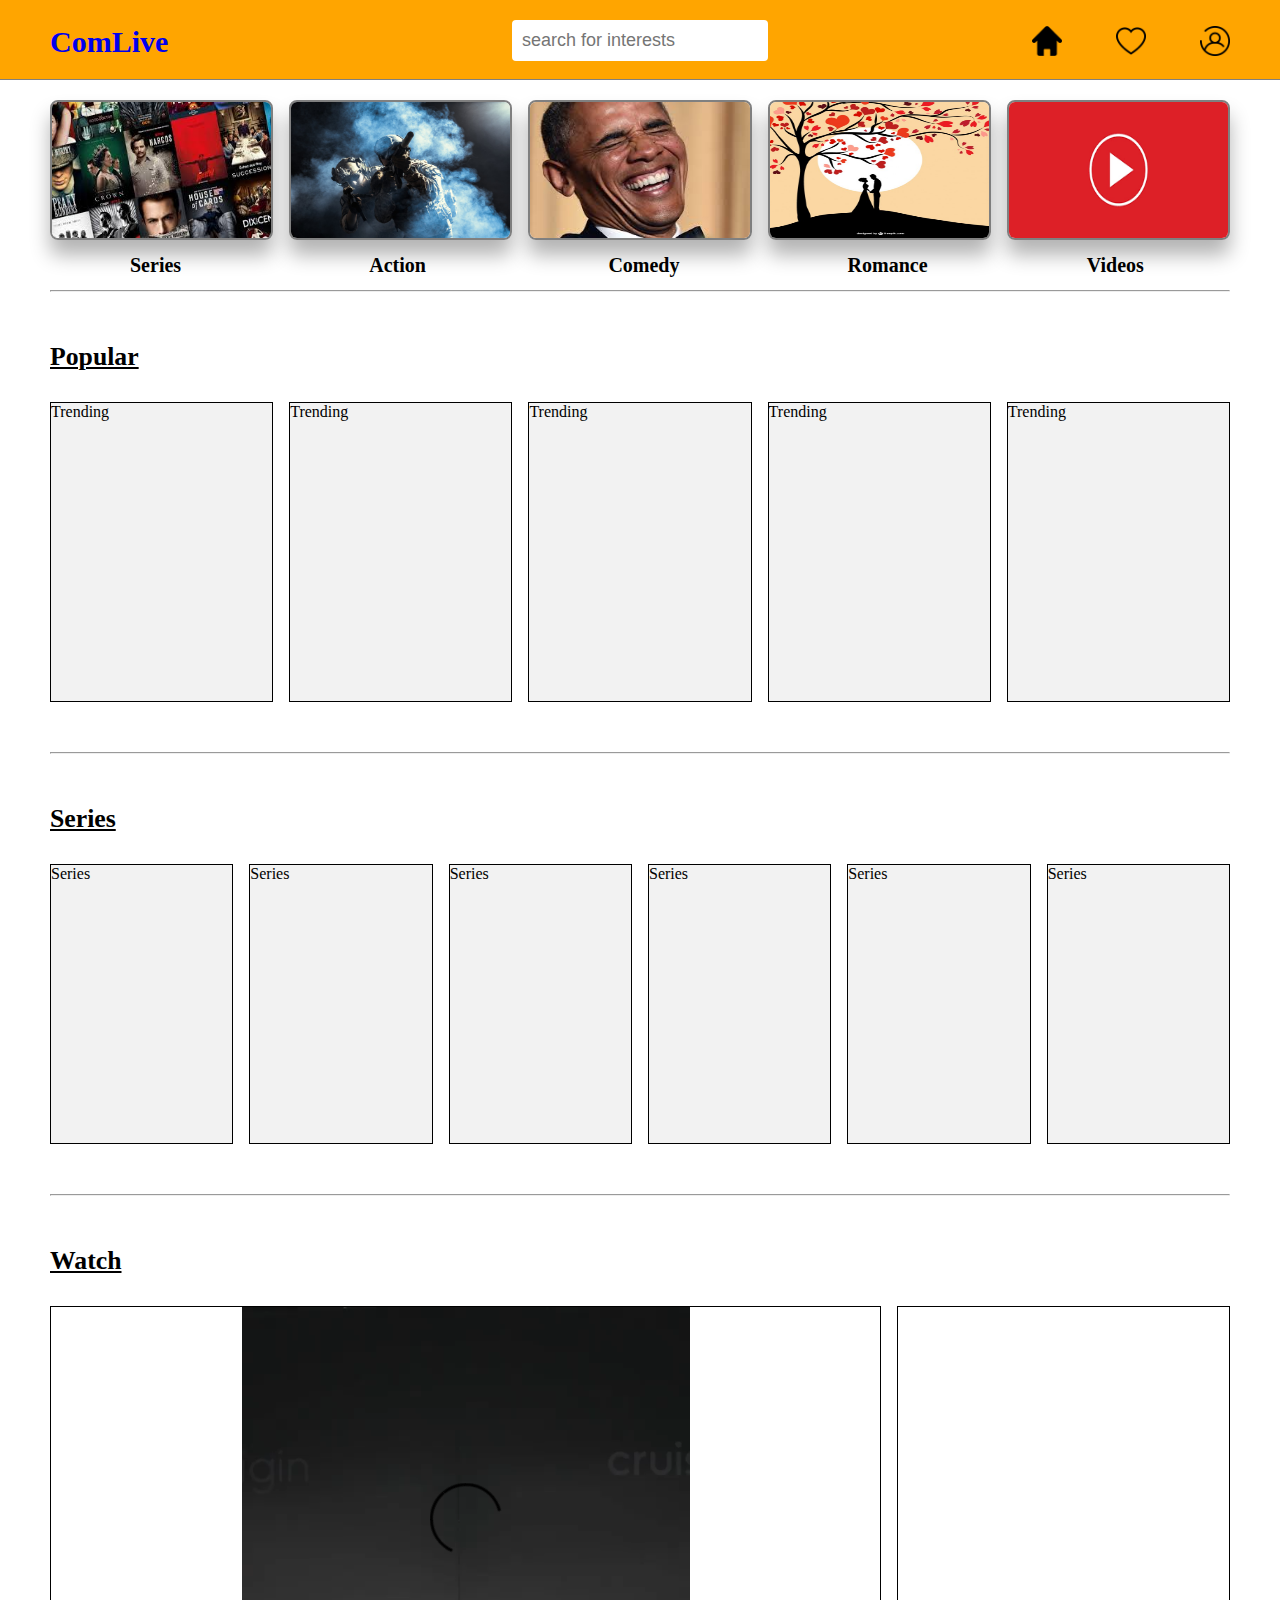
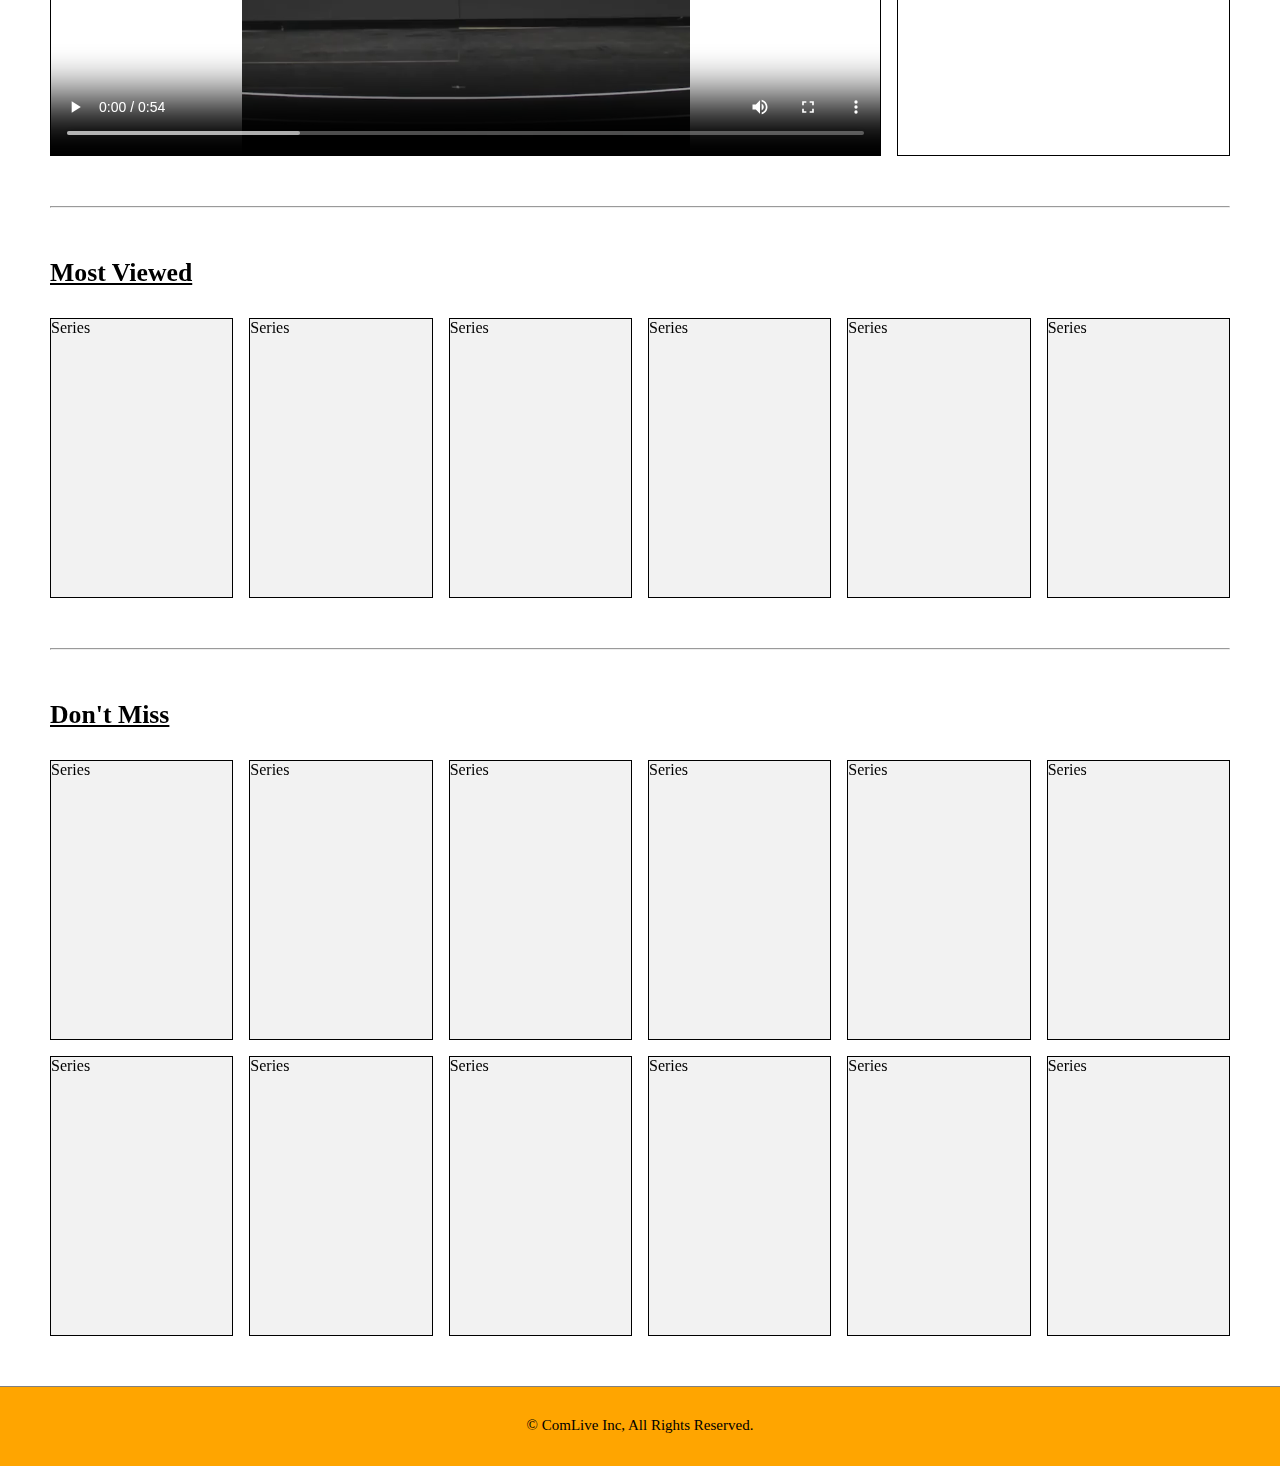
<file: index.html>
<!doctype html>
<html>
<head>
	<meta charset="utf-8" />
	<meta name="viewport" content="width=device-width" />
	<meta name="description" content="A website that uses photos to tell stories" />
	<meta name="keywords" content="comics, photography, creativity, storytelling, drama" />
	<title>Comlive Homepage</title>
	<link rel="stylesheet" href="./style.css" />
</head>
<body>
	<header>
		<div class="h-con">	    
			<div id="logo">
				<a href="index.html">ComLive<a/>
			</div>
			<div id="scon"><input type="search" placeholder="search for interests" /></div>
			<nav>
			    <ul>			   	
			        <li><a href="index.html"><img src="homepage.png" style=width:30px; height:30px; /></a></li>
			   	    <li><a href="favorites.html"><img src="heart.png" style=width:30px; height:30px; /></a></li>
				    <li><a href="edit-profile.html"><img src="profile.png" style=width:30px; height:30px; /></a></li>
				</ul>
			</nav>	
		</div>   
	</header>

	<header>
		<div class="h-con2">	    
			<div id="logo">
				<a href="index.html">ComLive<a/>
			</div>
			<nav>
			    <ul>			   	
			        <li><a href="index.html"><img src="magnifying-glass.png" style=width:30px; height:30px; /></a></li>
			   	    <li><a href="favorites.html"><img src="heart.png" style=width:30px; height:30px; /></a></li>
				    <li><a href="edit-profile.html"><img src="profile.png" style=width:30px; height:30px; /></a></li>
				</ul>
			</nav>	
		</div>   
	</header>

    <nav class="secguide">
    	<div class="catg">
		    <a href="series.html">
		    	<div>
	    			<img src="series-o.jpg" alt="series" />
	    			<div class="cen-desc">Series</div>
	    		</div>
	    	</a>
	    	<a href="action.html">
	    		<div>
	    			<img src="action.jpg" alt="action" />
	    			<div class="cen-desc">Action</div>
	    		</div>
	    	</a>
	    	<a href="comedy.html">
	    		<div>
	    			<img src="comedy.jpg" alt="comedy" />
	    			<div class="cen-desc">Comedy</div>
	    		</div>
	    	</a>
	    	<a href="romance.html">
	    		<div>
	    			<img src="romance.jpg" alt="romance" />
	    			<div class="cen-desc">Romance</div>
	    		</div>
	    	</a>
	    	<a href="watch.html">
	    		<div>
		    		<img src="watch.png" alt="videos" />
		    		<div class="cen-desc">Videos</div>
	    		</div>
	    	</a>
	    </div>
	</nav> <hr id="special"/>

	<nav>
		<form id="dl">
			<input list="categories" name="categories" placeholder="select category" id="catlist">
			<datalist id="categories">
				<a href="series.html"><option value="Series"></a>
				<a href="action.html"><option value="Action"></a>
				<a href="comedy.html"><option value="Comedy"></a>
				<a href="romance.html"><option value="Romance"></a>
				<a href="watch.html"><option value="Videos"></a>
			</datalist>
		</form>
	</nav>
    
	<section class="secguide">
		<div class="sn">
			<h3>Popular</h3>
		</div>
		<div class="container1">
			<div>Trending</div>
			<div>Trending</div>
			<div>Trending</div>
			<div>Trending</div>
			<div>Trending</div>
		</div>
	</section> <hr />

	<section class="secguide">
		<div class="sn">
			<h3>Series</h3>
		</div>
		<div class="container2">
			<div>Series</div>
			<div>Series</div>
			<div>Series</div>
			<div>Series</div>
			<div>Series</div>
			<div>Series</div>
		</div>
   </section> <hr />

	<section class="secguide">
		<div class="sn">
		    <h3>Watch</h3>
		</div>
		<div class="vid">
			<div>
				<video width="100%" height="100%" controls>
					<source src="autonomous-vehicle.mp4" />
				</video>
			</div>
			<div>
			</div>
	    </div>
	</section> <hr />

	<section class="secguide">
		<div class="sn">
			<h3>Most Viewed</h3>
		</div>
		<div class="container3">
			<div>Series</div>
			<div>Series</div>
			<div>Series</div>
			<div>Series</div>
			<div>Series</div>
			<div>Series</div>
		</div>
	</section> <hr />

	<section class="secguide">
		<div class="sn">
			<h3>Don't Miss</h3>
		</div>
		<div class="container4">
			<div>Series</div>
			<div>Series</div>
			<div>Series</div>
			<div>Series</div>
			<div>Series</div>
			<div>Series</div>
			<div>Series</div>
			<div>Series</div>
			<div>Series</div>
			<div>Series</div>
			<div>Series</div>
			<div>Series</div>
		</div>
	</section> 

	<footer>
		<div class="f-con">
		    <p>&copy; ComLive Inc, All Rights Reserved.</p>
		</div>
	</footer> 	
</body>
</html>
</file>
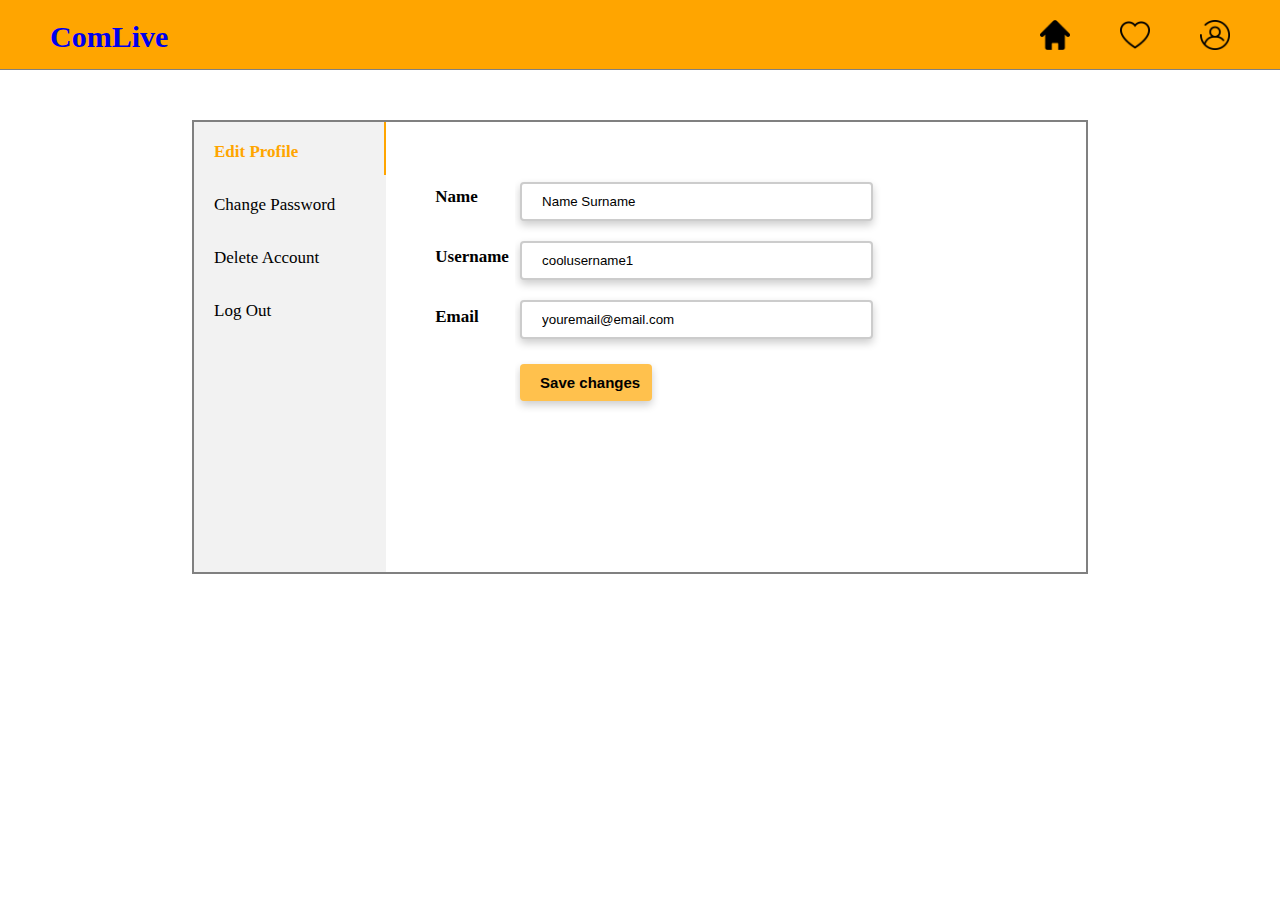
<file: edit-profile.html>
<!DOCTYPE html>	
<html>	
<head>
	<meta charset="utf-8" />
	<meta name="viewport" content="width=device-width" />
	<meta name="description" content="A website that uses photos to tell stories" />
	<meta name="keywords" content="comics, photography, creativity, storytelling, drama, sign up, comlive sign up, join comlive" />
	<link rel="stylesheet" href="./profile.css" />
	<title>Edit Profile</title>
</head>
<body>
	<header>
		<nav>
			<div class="h-con">
			    <ul id="head">
				    <li id="logo"><a href="index.html">ComLive<a/></li>
				    <li class="user"><a href="profile.html"><img src="profile.png" style=width:30px; height:30px; /></a></li>
				    <li class="user"><a href="favorites.html"><img src="heart.png" style=width:30px; height:30px; /></a></li>
				    <li class="user"><a href="index.html"><img src="homepage.png" style=width:30px; height:30px; /></a></li>
			    </ul>
		    </div>
		</nav>
	</header>

	<section>
		<ul id="usernav">
			<li><a class="active" href="edit-profile.html">Edit Profile</a></li>
			<li><a href="change-password.html">Change Password</a></li>
			<li><a href="delete-acct.html">Delete Account</a></li>
			<li><a href="#">Log Out</a></li>
		</ul>
		<div class="forstyle">
			<label for="fullname">Name</label>
			<label for="username">Username</label>
			<label for="email">Email</label>
		</div>
		<div class="distyle">
		    <form>
			    <input type="text" id="fullname" name="fullname" value="Name Surname" />
			    <br />
			    <input type="text" id="username" name="username" value="coolusername1" />
			    <br />
			    <input type="email" id="email" name="email" value="youremail@email.com" />
			    <br />
			    <input type="submit" value="Save changes" />
            </form>
        </div>
	</section>

</body>
</html>
</file>
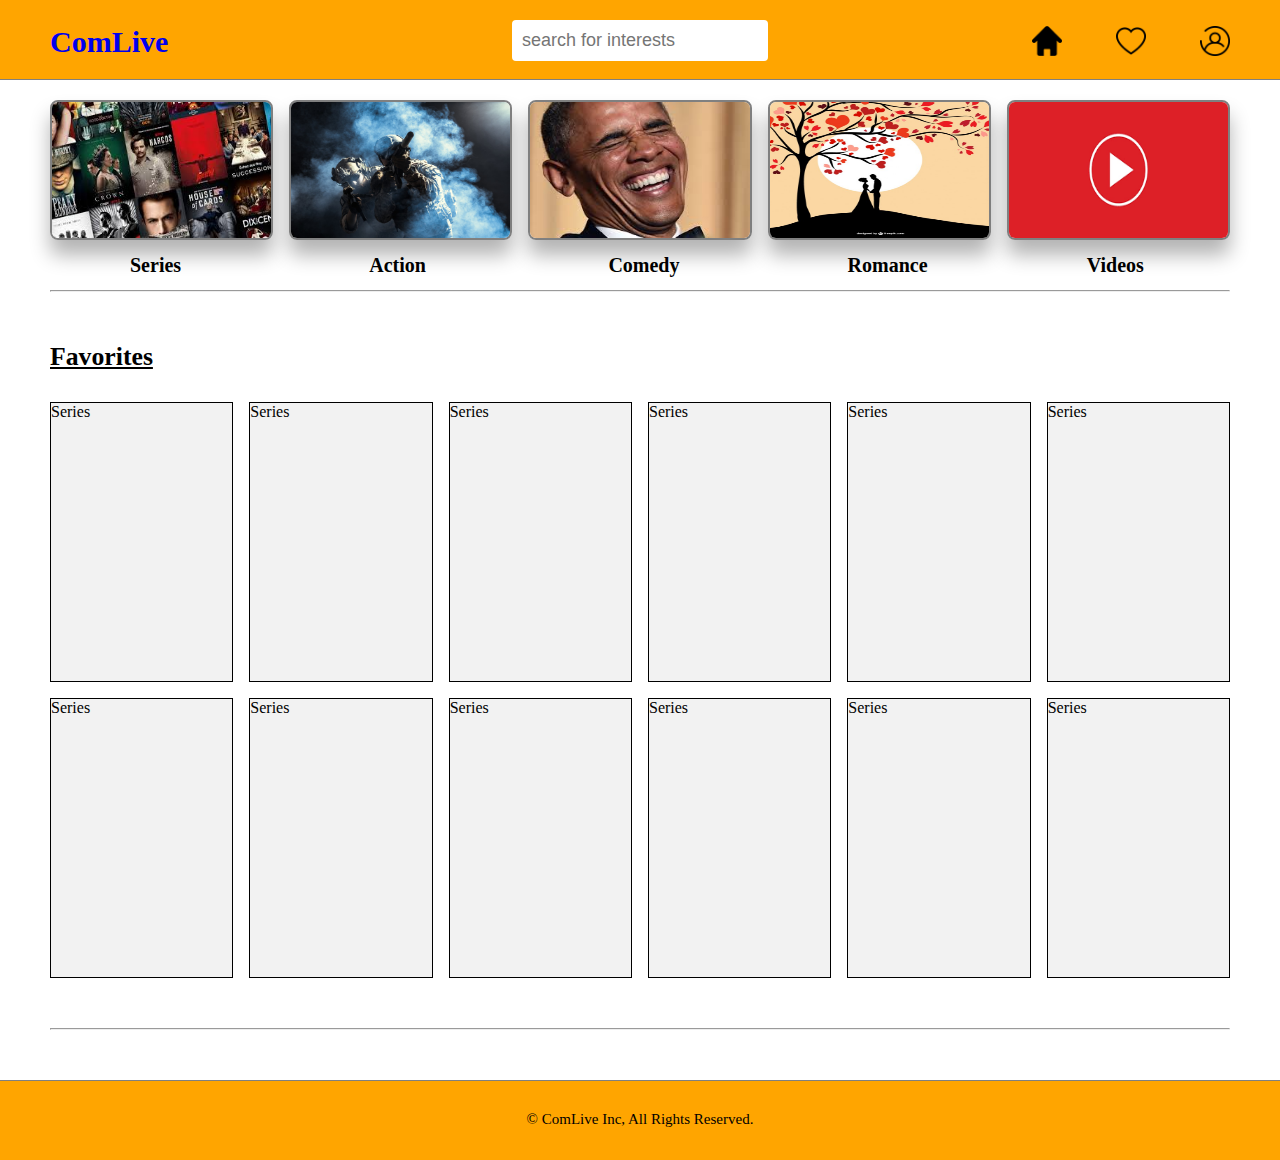
<file: favorites.html>
<!doctype html>
<html>
<head>
	<meta charset="utf-8" />
	<meta name="viewport" content="width=device-width" />
	<meta name="description" content="A website that uses photos to tell stories" />
	<meta name="keywords" content="comics, photography, creativity, storytelling, drama" />
	<title>Your Favorites</title>
	<link rel="stylesheet" href="./style.css" />
</head>
<body>
	<header>
        <div class="h-con">     
            <div id="logo">
                <a href="index.html">ComLive<a/>
            </div>
            <div id="scon"><input type="search" placeholder="search for interests" /></div>
            <nav>
                <ul>                
                    <li><a href="index.html"><img src="homepage.png" style=width:30px; height:30px; /></a></li>
                    <li><a href="favorites.html"><img src="heart.png" style=width:30px; height:30px; /></a></li>
                    <li><a href="edit-profile.html"><img src="profile.png" style=width:30px; height:30px; /></a></li>
                </ul>
            </nav>  
        </div>   
    </header>

    <header>
        <div class="h-con2">        
            <div id="logo">
                <a href="index.html">ComLive<a/>
            </div>
            <nav>
                <ul>                
                    <li><a href="index.html"><img src="magnifying-glass.png" style=width:30px; height:30px; /></a></li>
                    <li><a href="favorites.html"><img src="heart.png" style=width:30px; height:30px; /></a></li>
                    <li><a href="edit-profile.html"><img src="profile.png" style=width:30px; height:30px; /></a></li>
                </ul>
            </nav>  
        </div>   
    </header>

    <nav class="secguide">
        <div class="catg">
            <a href="series.html"><div>
                <img src="series-o.jpg" alt="series" />
                <div class="cen-desc">Series</div>
            </div></a>
            <a href="action.html"><div class="cate-con">
                <img src="action.jpg" alt="action" />
                <div class="cen-desc">Action</div>
            </div></a>
            <a href="comedy.html"><div class="cate-con">
                <img src="comedy.jpg" alt="comedy" />
                <div class="cen-desc">Comedy</div>
            </div></a>
            <a href="romance.html"><div class="cate-con">
                <img src="romance.jpg" alt="romance" />
                <div class="cen-desc">Romance</div>
            </div></a>
            <a href="watch.html"><div class="cate-con">
                <img src="watch.png" alt="videos" />
                <div class="cen-desc">Videos</div>
            </div></a>
        </div>
    </nav> <hr />

    <section class="secguide">
        <div class="sn">
            <h3>Favorites</h3>
        </div>
        <div class="container4">
            <div>Series</div>
            <div>Series</div>
            <div>Series</div>
            <div>Series</div>
            <div>Series</div>
            <div>Series</div>
            <div>Series</div>
            <div>Series</div>
            <div>Series</div>
            <div>Series</div>
            <div>Series</div>
            <div>Series</div>
        </div>
   </section> <hr />

    <footer>
        <div class="f-con">
            <p>&copy; ComLive Inc, All Rights Reserved.</p>
        </div>
    </footer>
</file>
<file: style.css>
* {
    padding: 0;
    margin: 0;
    box-sizing: border-box;
}

ul {
	list-style-type: none;
	margin: 0;
	padding: 0;
}

body a {
	text-decoration: none;
}

a:hover {
	cursor: pointer;
}

header {
	margin-bottom: 100px;
}

.h-con {
	padding-top: 20px;
	width: 100%;
	overflow: hidden;
	height: 80px;
	background-color: orange;
	border-bottom: 1px solid grey;
	position: fixed;
	top: 0;	
	z-index: 1;
}

.h-con2 {
	display: none;
}

.f-con {
	padding-top: 30px;
	margin-top: 50px;
	width: 100%;
	overflow: hidden;
	height: 80px;
	background-color: orange;
	border-top: 1px solid grey;
}

.f-con p {
		text-align: center;
		font-family: "lucida console";
		font-size: 15px;
}

hr {
	margin: 50px;
	clear: left;
}

#logo {
	font-family: "lucida console";
    font-weight: bold;
    font-size: 30px;
    margin-top: 5px;
    float: left;
    margin-left: 50px;
}

#scon {
	margin: auto;
	width: 20%;
	height: 10%;
}

input[type=search] {
	border: none;
    border-radius: 4px;
    font-size: 18px;
    padding: 10px;
    width: 100%;
    outline: none;
    transition: 0.5s;	
}

input[type=search]:focus {
	border: 2px solid grey;
	color: black;
}

header nav {
	float: right;
}

header li {
	display: inline;
	margin-right: 50px;
}
    
.catg {
	display: grid;
	grid-template-columns: 1fr 1fr 1fr 1fr 1fr;
	grid-template-rows: 140px;
	grid-gap: 1em;
}

.catg img {
	border-radius: 8px;
    box-shadow: 0 15px 20px rgba(0, 0, 0, 0.3);
    transition: 0.5s;
    border: 2px solid grey;
    width: 100%;
    height: 140px;
}

.catg img:hover {
	opacity: 0.8;
	border: 3px solid orange;
}

#dl {
	display: none;
}

.active img {
	border: 3px solid orange;
}

.cen-desc {
	font-size: 20px;
	font-weight: bold;
	color: black;
	font-family: "lucida console";
	cursor: pointer;
	display: grid;
	grid-template-columns: 1fr 1fr 1fr 1fr 1fr;
	margin-left: 70px;
	padding: 10px;
}

.sn {
	font-family: "lucida console";
	font-size: 22px;
	font-weight: bold;
	color: black;
	text-decoration: underline;
	margin-bottom: 30px;
}

.secguide {
	margin-right: 50px;
	margin-left: 50px;
}


.container1 {
	display: grid;
	grid-template-columns: 1fr 1fr 1fr 1fr 1fr;
	grid-template-rows: 300px;
	grid-column-gap: 1em;
}

.container1 > div {
	border: 1px solid black;
	background-color: #f2f2f2;
}

.container2 {
    display: grid;
	grid-template-columns: 1fr 1fr 1fr 1fr 1fr 1fr;
	grid-template-rows: 280px;
	grid-column-gap: 1em;
}

.container2 > div {
	border: 1px solid black;
	background-color: #f2f2f2;
}

.container3 {
    display: grid;
	grid-template-columns: 1fr 1fr 1fr 1fr 1fr 1fr;
	grid-template-rows: 280px;
	grid-gap: 1em;
}

.container3 > div {
	border: 1px solid black;
	background-color: #f2f2f2;
}

.container4 {
    display: grid;
	grid-template-columns: 1fr 1fr 1fr 1fr 1fr 1fr;
	grid-template-rows: 280px 280px;
	grid-gap: 1em;
}

.container4 > div {
	border: 1px solid black;
	background-color: #f2f2f2;
}

.vid {
	display: grid;
	grid-template-columns: 5fr 2fr;
	grid-template-rows: 450px;
	grid-column-gap: 1em;
}

.vid > div {
	border: 1px solid black;
}

.vid-con {
	margin-right: 10px;
	display: inline-block;
	border: 1px solid gray;
}

.vid-con:last-child {
	margin: 0px;
}

.vid-con:hover {
	border: 1px solid blue;
}

.vid-con video {
	width: 100%;
	height: auto;
}

.vid-desc {
	padding: 15px;
	text-align: center;
}


@media only screen and (max-width: 768px) {
	.secguide {
		margin: 1em;
	}

	hr {
	margin: 1em;
	clear: left;
    }

	.h-con {
		display: none;
	}

	.h-con2 {
		padding-top: 20px;
		width: 100%;
		overflow: hidden;
		height: 70px;
		background-color: orange;
		border-bottom: 1px solid grey;
		position: fixed;
		top: 0;	
		z-index: 1;
		display: inline;
	}

    #logo {
		font-size: 27px;
		margin-left: 1em;
	}

	header nav {
		float: right;
 	}

	header li {
		display: inline;
		margin-right: 1em;
    }

    header img {
    	width: 22px;
    	height: 30px;
    }

    .catg {
		display: none;
	}

	#special {
		display: none;
	}
    
	#dl {
		display: inline;
	}

	#catlist {
		margin: 0 0 15px 1em;
		border: 2px solid grey;
		border-radius: 4px;
	    font-size: 15px;
	    padding: 10px;
	    width: 39%;
	    outline: none;
	    transition: 0.5s;	
	}

	#catlist:focus {
		border: 2px solid black;
		color: black;
	}

	.sn {
		font-size: 18px;
	}

	.container1 {
		grid-template-columns: 1fr 1fr 1fr 1fr 1fr;
		grid-template-rows: 200px;
		grid-gap: 1em;
	}

	.container2 {
		grid-template-columns: 1fr 1fr 1fr 1fr 1fr 1fr;
		grid-template-rows: 200px;
		grid-gap: 1em;
	}

	.container3 {
		grid-template-columns: 1fr 1fr 1fr 1fr 1fr 1fr;
		grid-template-rows: 150px;

	}

	.container4 {
		grid-template-columns: 1fr 1fr 1fr 1fr 1fr 1fr;
		grid-template-rows: 150px 150px;

	}

	.vid {
		grid-template-columns: 1fr;
		grid-template-rows: 450px 100px;
		grid-gap: 1em;
	}

	ul#footermenu li {
	display: inline;
	margin-left: 1em;
	margin-right: 1em;
    }

	ul#footermenu a {
	font-size: 13px;
	color: black;
   }

   #coy {
   	font-size: 13px;
   	margin-top: 7px;
   }
}

@media only screen and (max-width: 550px) {
	.secguide {
		margin: 1em;
	}

	hr {
	margin: 1em;
	clear: left;
    }

	.h-con {
		display: none;
	}

	.h-con2 {
		padding-top: 20px;
		width: 100%;
		overflow: hidden;
		height: 70px;
		background-color: orange;
		border-bottom: 1px solid grey;
		position: fixed;
		top: 0;	
		z-index: 1;
		display: inline;
	}

    #logo {
		font-size: 27px;
		margin-left: 1em;
	}

	header nav {
		float: right;
 	}

	header li {
		display: inline;
		margin-right: 1em;
    }

    header img {
    	width: 22px;
    	height: 30px;
    }

    .catg {
		display: none;
	}

	#special {
		display: none;
	}
    
	#dl {
		display: inline;
	}

	#catlist {
		margin: 0 0 15px 1em;
		border: 2px solid grey;
		border-radius: 4px;
	    font-size: 15px;
	    padding: 10px;
	    width: 39%;
	    outline: none;
	    transition: 0.5s;	
	}

	#catlist:focus {
		border: 2px solid black;
		color: black;
	}

	.sn {
		font-size: 15px;
	}

	.container1 {
		grid-template-columns: 1fr 1fr 1fr 1fr 1fr;
		grid-template-rows: 150px;
		grid-gap: 1em;
	}

	.container2 {
		grid-template-columns: 1fr 1fr 1fr 1fr 1fr 1fr;
		grid-template-rows: 130px;
		grid-gap: 1em;
	}

	.container3 {
		grid-template-columns: 1fr 1fr 1fr 1fr 1fr 1fr;
		grid-template-rows: 130px;

	}

	.container4 {
		grid-template-columns: 1fr 1fr 1fr 1fr 1fr 1fr;
		grid-template-rows: 130px 130px;

	}

	.vid {
		grid-template-columns: 1fr;
		grid-template-rows: 400px 100px;
		grid-gap: 1em;
	}
}
</file>
<file: profile.css>
* {
    padding: 0;
    margin: 0;
    box-sizing: border-box;
}

body a {
	text-decoration: none;
}

header {
	margin-bottom: 50px;
}

.h-con {
	padding-top: 20px;
	width: 100%;
	overflow: hidden;
	height: 70px;
	background-color: orange;
	border-bottom: 1px solid grey;	
	z-index: 1;
}

ul#head {
	list-style-type: none;
	margin: 0;
	padding: 0;
}

header li {
	display: inline;
	padding-bottom: 50px;
}

#logo {
	font-family: "lucida console";
    font-weight: bold;
    font-size: 30px;
    margin-left: 50px;
}

li.user {
    float: right;
    margin-right: 50px;
}

li.user img {
	cursor: pointer;
}

section {
	margin: auto;
	background-color: #ffffff;
	height: auto;
	border: 2px solid #808080;
	width: 70%;
	font-size: 17px;
	font-family: "arial verdana";
}

ul#usernav {
    list-style-type: none;
    margin: 0;
    padding: 0;
    width: 15%;
    position: fixed;
    line-height: 30px;
    height: 450px;
    background-color: #f2f2f2;
}

#usernav li a {
    display: block;
    color: #000;
    padding: 15px 0 8px 20px;
    text-decoration: none;
}

#usernav li a.active {
    color: #ffa500;
    font-weight: bold;
    border-right: 2px solid #ffa500;
}

#usernav li a:hover:not(.active) {
    background-color: #ffc14d;
}

.distyle {
	margin-left: 36%;
	width: 50%;
	padding: 50px 0 0 5px;
	color: black;
	font-size: 17px;
	background-color: white;
	height: 450px;
}

.forstyle {
    margin-left: 15.1%;	
    width: 10%;
    height: 450px;
    padding: 45px 48px;
    background-color: white;
    position: fixed;
    text-align: right;
    font-weight: bold;
    line-height: 60px;
}

input[type="text"], [type="email"], [type="password"] {
	border: 2px solid #ccc;
	border-radius: 4px;
	width: 80%;
	padding: 10px 20px;
	margin: 10px 0;
	outline: none;
	transition: 0.5s;
	box-shadow: 0 4px 8px 0 rgba(0, 0, 0, 0.2);
}

input[type="text"]:focus, [type="email"]:focus, [type="password"]:focus {
	border: 2px solid #ffa500;
	font-size: 15px;
}

input[type="submit"] {
	border: none;
	border-radius: 4px;
	width: 30%;
	padding: 10px 20px;
	margin: 15px 0;
	color: black;
	font-weight: bold;
	font-size: 15px;
	outline: none;
	transition: 0.8s;
	background-color: #ffc14d;
	box-shadow: 0 4px 8px 0 rgba(0, 0, 0, 0.2);			
}

input[type="submit"]:hover {
	background-color: #ffa500;
	border: none;
}

h3 {
	margin-bottom: 15px;
}

input[type="radio"] {
	margin-bottom: 20px;
}

textarea {
	border-radius: 4px;
	width: 80%;
	padding: 10px 20px;
	margin-bottom: 5px;
	outline: none;
	transition: 0.8s;
	box-shadow: 0 4px 8px 0 rgba(0, 0, 0, 0.2);
	height: 100px;
}

textarea:focus {
	border: 2px solid #ffa500;
	font-size: 15px;
}
</file>
